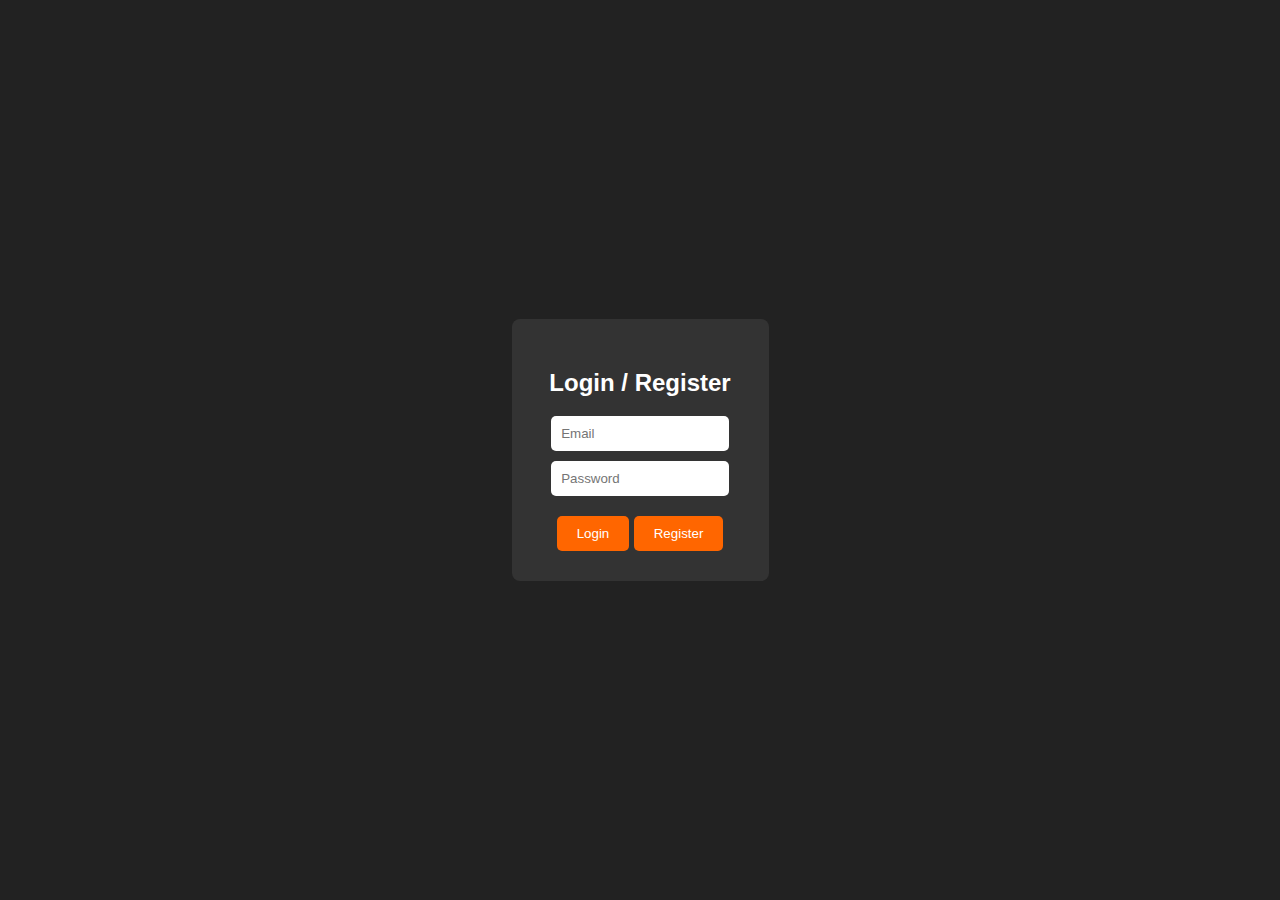
<file: index.html>
<!DOCTYPE html>
<html lang="en">
<head>
  <meta charset="UTF-8">
  <title>Login - Mini Blogger</title>
  <link rel="stylesheet" href="style.css">
</head>
<body>
  <div class="form-container">
    <h2>Login / Register</h2>
    <input type="text" id="email" placeholder="Email">
    <input type="password" id="password" placeholder="Password">
    <button onclick="login()">Login</button>
    <button onclick="register()">Register</button>
  </div>
<script src="script.js"></script>
</body>
</html>
</file>
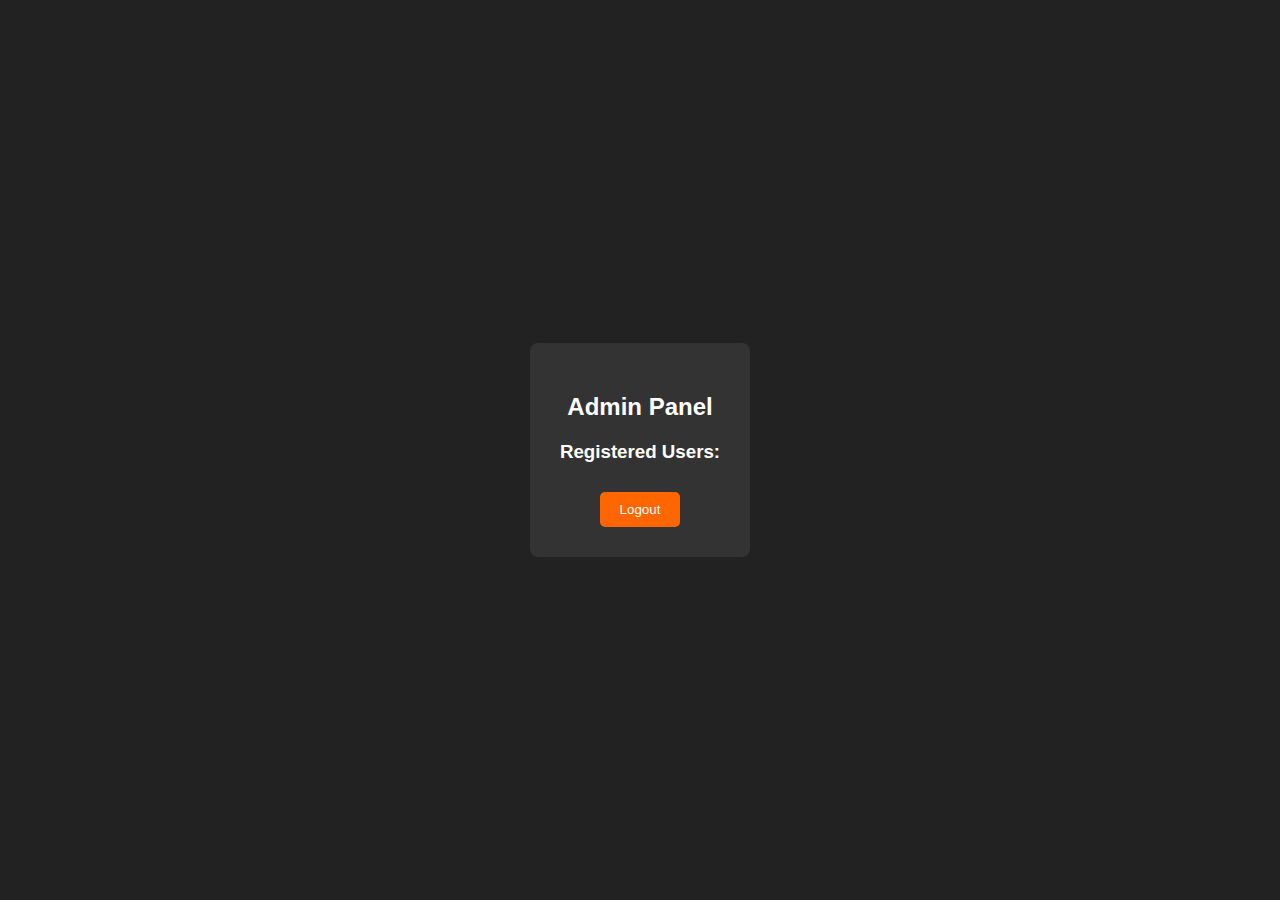
<file: admin.html>
<!DOCTYPE html>
<html lang="en">
<head>
  <meta charset="UTF-8">
  <title>Admin Panel - Mini Blogger</title>
  <link rel="stylesheet" href="style.css">
</head>
<body>
  <div class="form-container">
    <h2>Admin Panel</h2>
    <div id="usersList"></div>
    <button onclick="logout()">Logout</button>
  </div>
<script src="script.js"></script>
<script>
  listUsers();
</script>
</body>
</html>
</file>
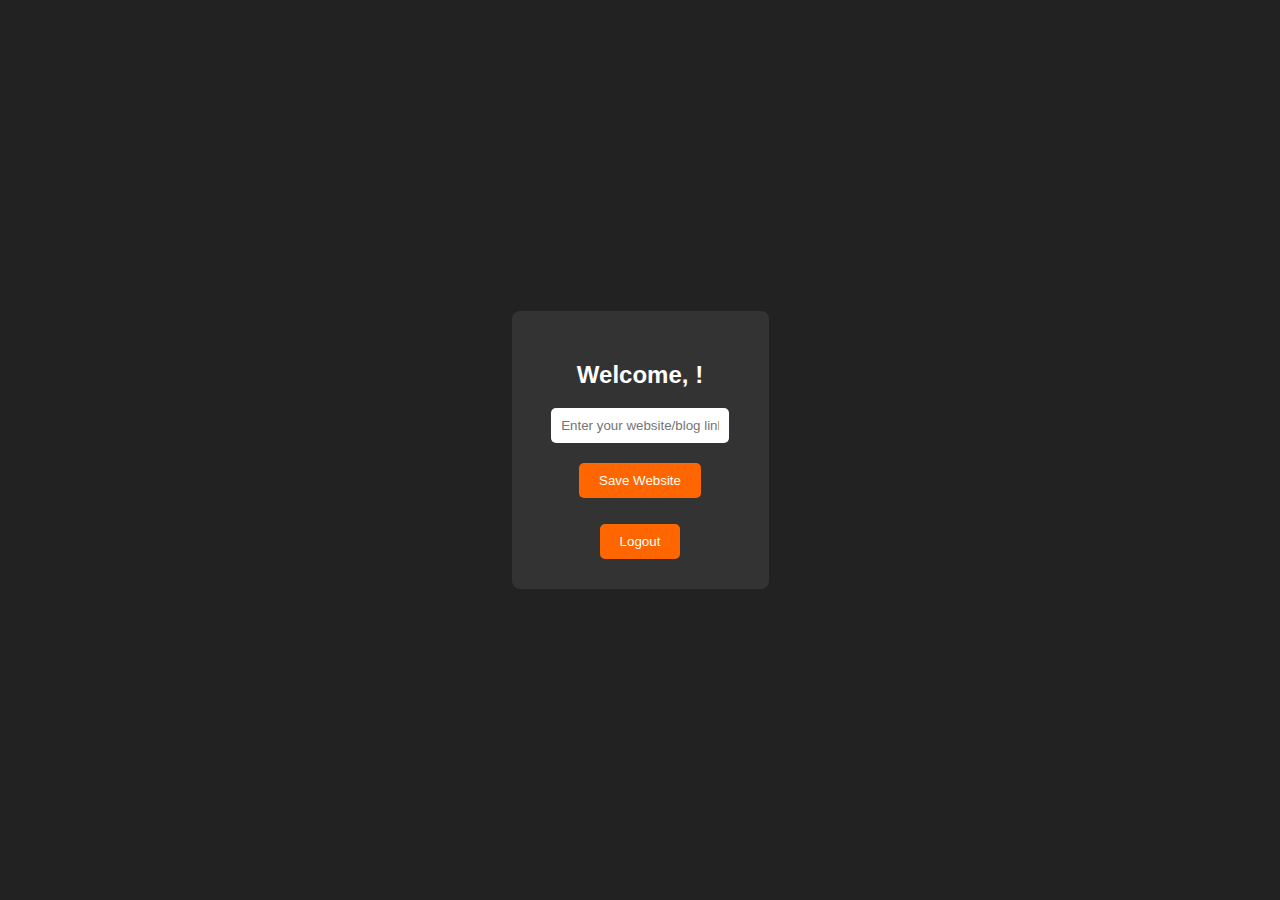
<file: dashboard.html>
<!DOCTYPE html>
<html lang="en">
<head>
  <meta charset="UTF-8">
  <title>User Dashboard - Mini Blogger</title>
  <link rel="stylesheet" href="style.css">
</head>
<body>
  <div class="form-container">
    <h2>Welcome, <span id="username"></span>!</h2>
    <input type="text" id="website" placeholder="Enter your website/blog link">
    <button onclick="saveWebsite()">Save Website</button>
    <p id="status"></p>
    <button onclick="logout()">Logout</button>
  </div>
<script src="script.js"></script>
<script>
  document.getElementById('username').innerText = localStorage.getItem('loggedInUser');
</script>
</body>
</html>
</file>
<file: style.css>
body {
  background-color: #222;
  color: white;
  font-family: Arial, sans-serif;
  display: flex;
  justify-content: center;
  align-items: center;
  height: 100vh;
  margin: 0;
}
.form-container {
  background: #333;
  padding: 30px;
  border-radius: 8px;
  text-align: center;
}
input {
  display: block;
  width: 80%;
  margin: 10px auto;
  padding: 10px;
  border-radius: 5px;
  border: none;
}
button {
  background: #ff6600;
  color: white;
  padding: 10px 20px;
  margin-top: 10px;
  border: none;
  border-radius: 5px;
  cursor: pointer;
}
button:hover {
  background: #e65c00;
}
</file>
